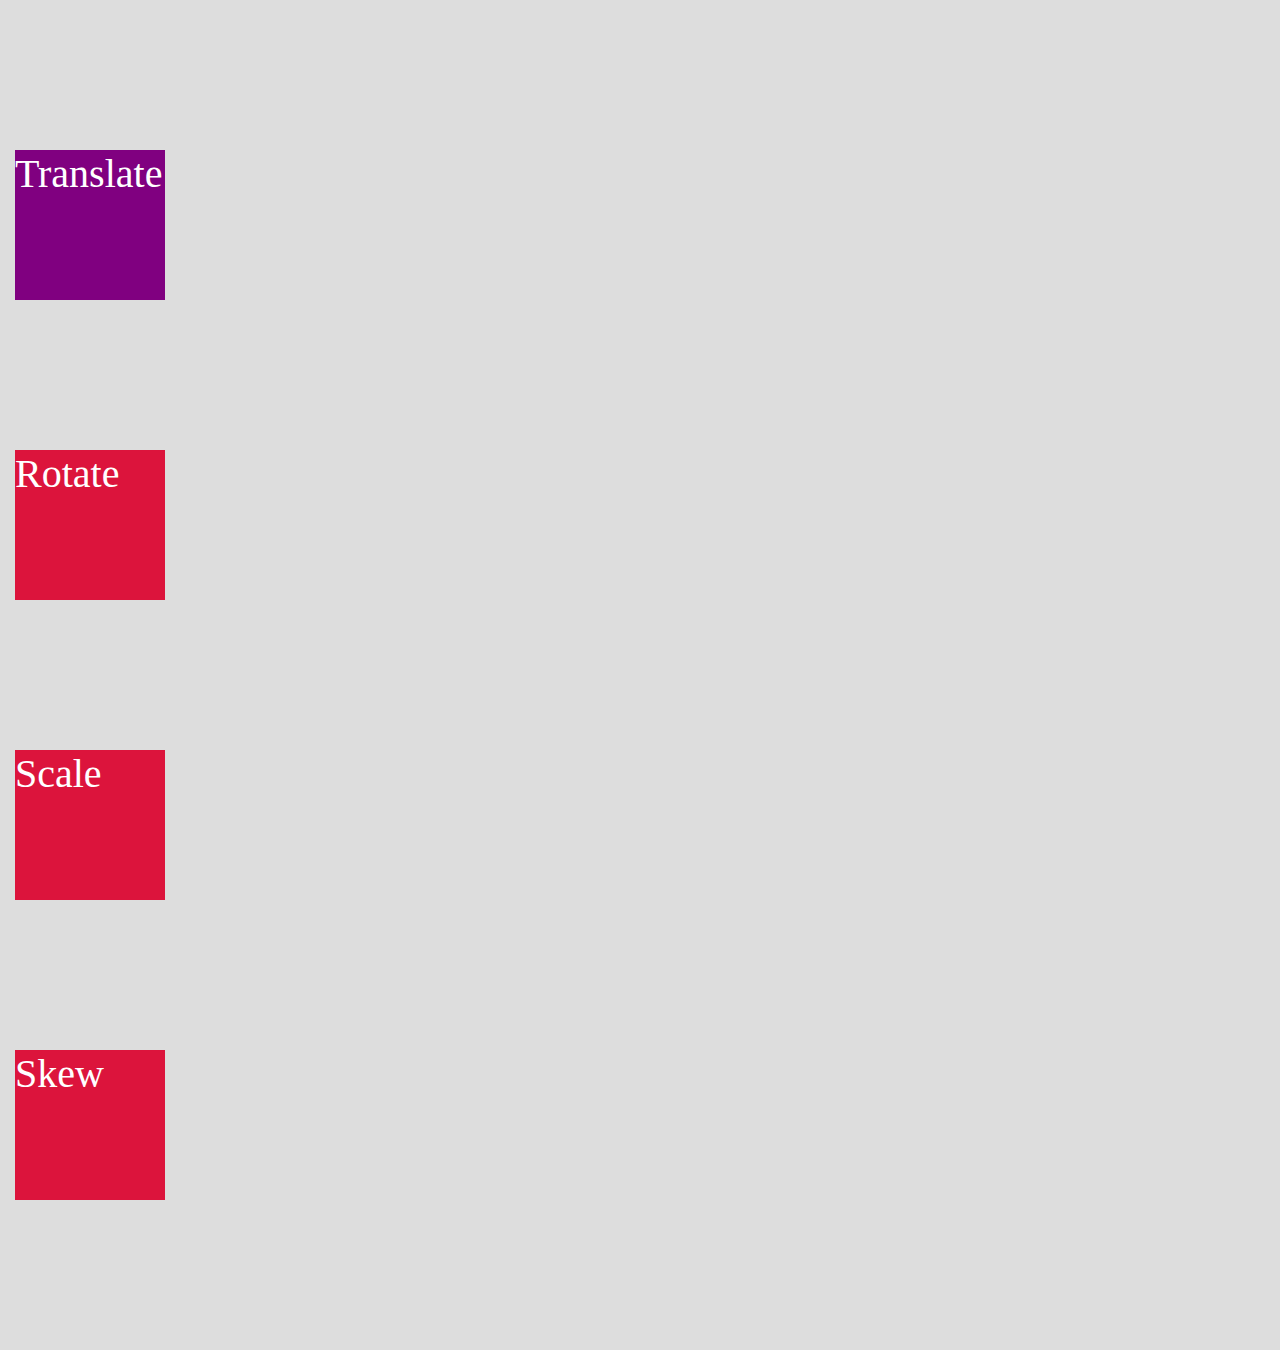
<file: index.html>
<!DOCTYPE html>
<html lang="es">
	<head>
	<title>Transformaciones con CSS</title>
	<meta charset="UTF-8">
	<meta name="vieweport" content="width-device-width, user-scalable=no, initial-escale=1, maximum-scale=1, minimum-escale=1">
	<link rel="stylesheet" href="estilos.css">
	</head>

	<body>

	<div class="contenerdor">
		<div class="caja">Translate</div>
		<div class="caja">Rotate</div>
		<div class="caja">Scale</div>
		<div class="caja">Skew</div>
	</div>

	</body>
</html>
</file>
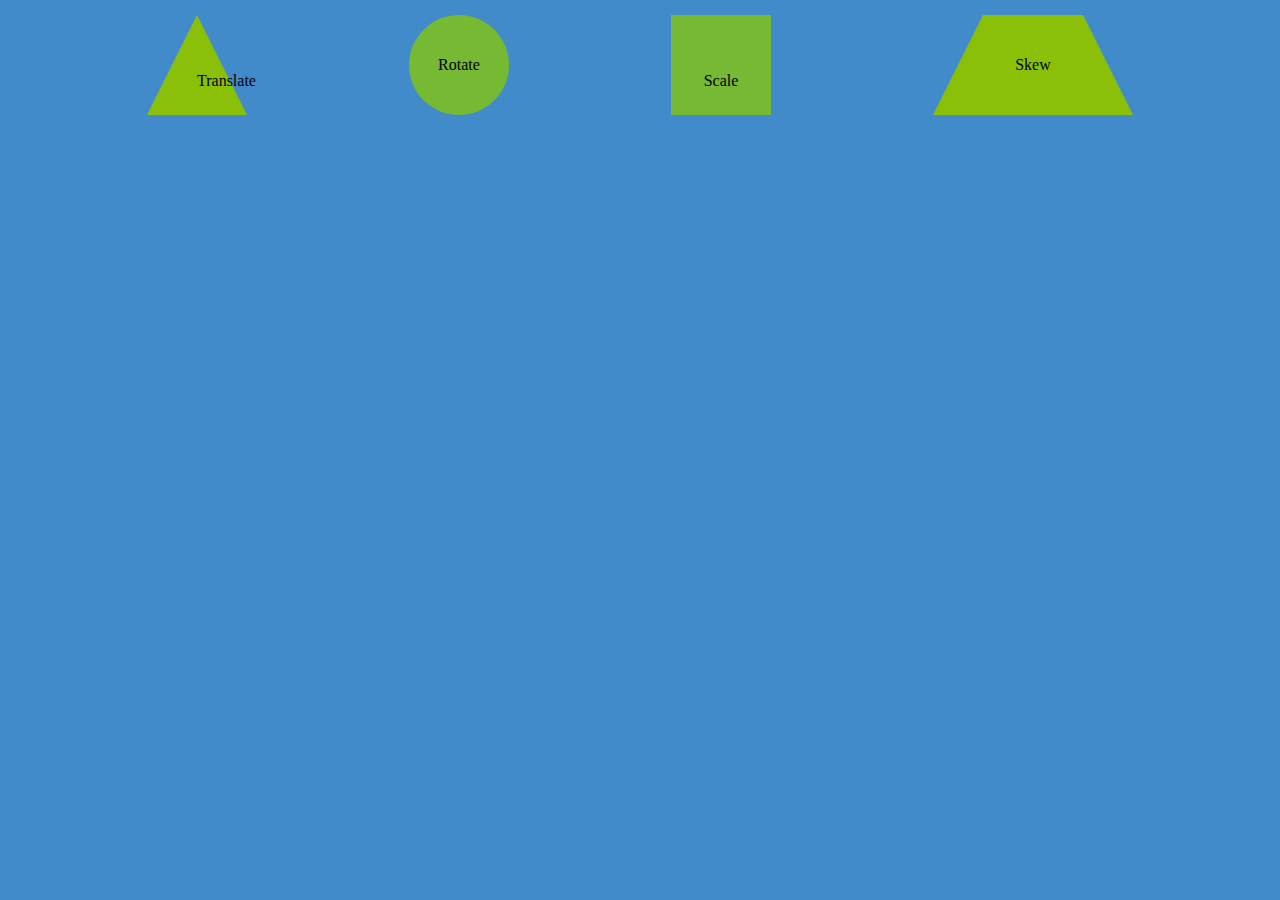
<file: ejercicio.html>
<!DOCTYPE html>
<html lang="es">
	<head>
	<meta charset="UTF-8">
	<meta http-equiv="X-UA-Compatible"
	content="IE-edge">
	<meta name="vieweport" content="width=device-width, user-scalable=no, initial-escale=1, maximum-scale=1, minimum-escale=1">
	<title>Transformaciones con CSS_Ejercicio</title>
	<link rel="stylesheet" href="estilo2.css">
	</head>

	<body>

	<div class= "contenedor">
		<div class="triangulo"><p>Translate</p></div>
		<div class="circulo">Rotate</div>
		<div class="cuadrado"><p>Scale</p></div>
		<div class="trapecio">Skew</div>
	</div>

	</body>
</html>
</file>
<file: estilos.css>
body{
	margin:0;
	background: #ddd;
}

.contender{
	display: flex;
	justify-content: center;
}

.caja{
	margin: 150px 15px;
	width: 150px;
	height: 150px;
	background: crimson;
	color:#fff;
	font-size: 40px;
	text-aling: center;
	line-height: 150x;
	transition: all 1s;
}

.caja:nth-child(1){
	background: purple;
}

.caja:nth-child(1):hover{
}
</file>
<file: estilo2.css>
body{
	margin: 0;
	background: #428bca;
	
}

.contenedor{

	display: flex;
	justify-content: space-evenly;

}

.cuadrado{
	
	margin: 100px 50px;
	width: 100px;
	height: 100px;
	background: #76b933;
	font.size: 15px;
	text-align: center;
	line-height: 100px;
	margin: 15px;
	transition: all 2s;
	-webkit-transition: 1s linear;

}

.cuadrado:hover{

	background: purple;
	-webkit-transform: rotate(300deg);
  	transform: rotate(300deg);
}



.circulo{
	width: 100px;
	height: 100px;
	background: #76b933;
	border-radius: 50%;	
	font.size: 15px;
	text-align: center;
	line-height: 100px;
	margin: 15px;
	transition: all 2s;
	-webkit-transition: 1s linear;
}

.circulo:hover{

	background: purple;
	-webkit-transform: scale(2);
  	transform: scale(2);

}

.triangulo{
	width: 0px;
	height: 0px;
  	border-top:0px solid transparent ;
  	border-bottom:100px solid #8AC007 ;
  	border-left: 50px solid transparent;
	border-right: 50px solid transparent;
	font.size: 15px;
	text-align: center;
	line-height: 100px;
	margin: 15px;
	transition: all 2s;
	-webkit-transition: 1s linear;

}

.triangulo:hover{

	border-bottom:100px solid purple;
	-webkit-transform: translate(25%);
  	transform: translate(25%);

}

.trapecio{
	width: 100px;
	height: 0px;
  	border-top:0px solid transparent ;
  	border-bottom:100px solid #8AC007 ;
  	border-left: 50px solid transparent;
	border-right: 50px solid transparent;
	font.size: 15px;
	text-align: center;
	line-height: 100px;
	margin: 15px;
	transition: all 2s;
	-webkit-transition: 1s linear;
	
}

.trapecio:hover{
	
	border-bottom:100px solid purple ;
	-webkit-transform: skewY(10deg);
	transform: skewY(10deg);

}
</file>
